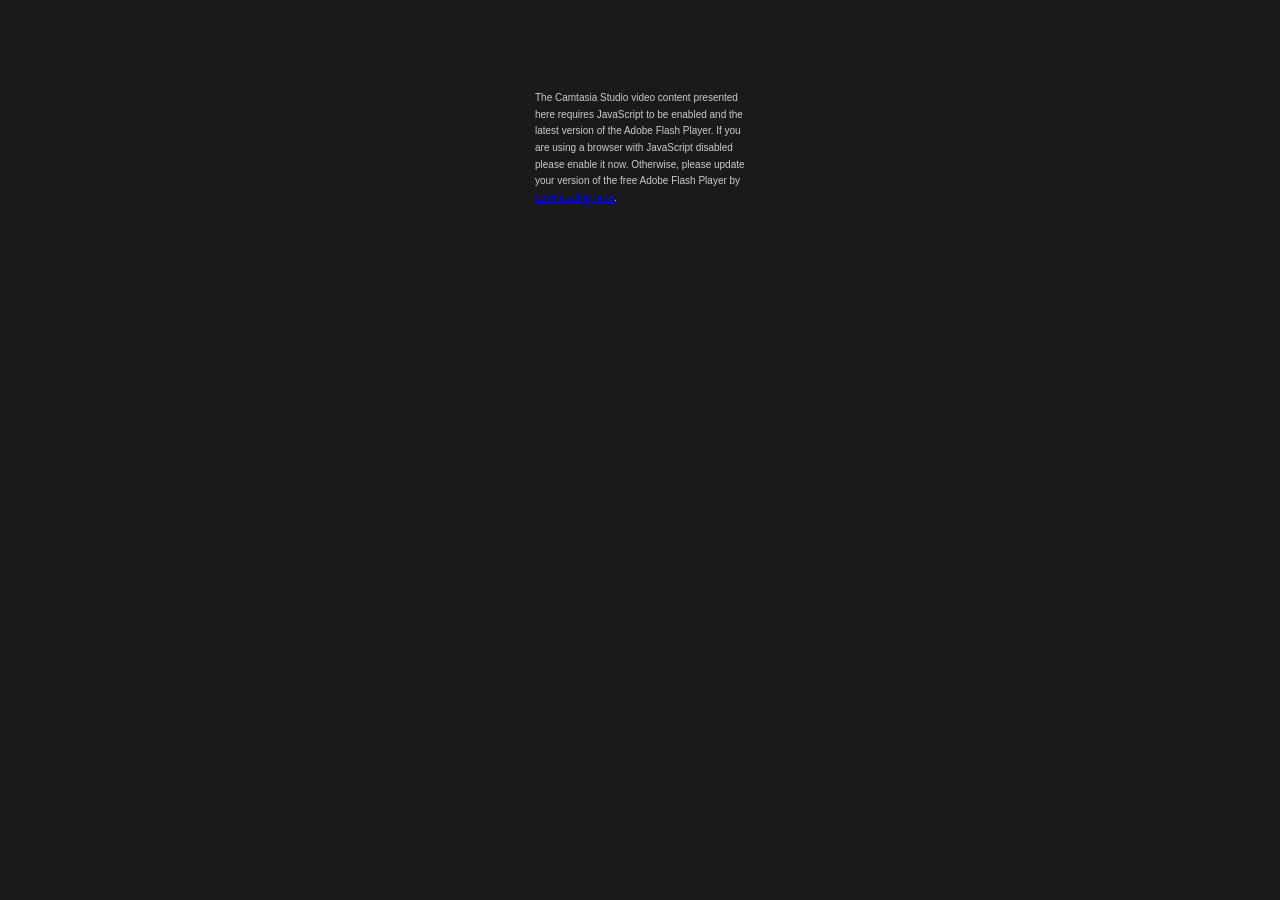
<file: Presentations/Videos/WebcontrolwithPI/Edited/Edited.html>
<!DOCTYPE html PUBLIC "-//W3C//DTD XHTML 1.0 Strict//EN" "http://www.w3.org/TR/xhtml1/DTD/xhtml1-strict.dtd">
<!-- saved from url=(0014)about:internet -->
<html xmlns="http://www.w3.org/1999/xhtml" xml:lang="en" lang="en">
    <head>
        <!-- saved from url=(0025)http://www.techsmith.com/ -->
        <meta http-equiv="Content-Type" content="text/html; charset=UTF-8" />
        <meta name="DC.title" content="Edited" />

        <title>Created by Camtasia Studio 7</title>
        <script type="text/javascript" src="swfobject.js"></script>
        <script type="text/javascript">
            swfobject.registerObject("csSWF", "9.0.115", "expressInstall.swf");
        </script>
        <style type="text/css">
            body 
            {
                background-color: #1a1a1a;
                font: .8em/1.3em verdana,arial,helvetica,sans-serif;
                text-align: center;
            }
            #media
            {
                margin-top: 40px;
            }
            #noUpdate
            {
                margin: 0 auto;
                font-family:Arial, Helvetica, sans-serif;
                font-size: x-small;
                color: #cccccc;
                text-align: left;
                width: 210px; 
                height: 200px;	
                padding: 40px;
            }
        </style>
    </head>
    <body>
        <div id="media">
            <object classid="clsid:D27CDB6E-AE6D-11cf-96B8-444553540000" width="853" height="498" id="csSWF">
                <param name="movie" value="Edited_controller.swf" />
                <param name="quality" value="best" />
                <param name="bgcolor" value="#1a1a1a" />
                <param name="allowfullscreen" value="true" />
                <param name="scale" value="showall" />
                <param name="allowscriptaccess" value="always" />
                <param name="flashvars" value="autostart=false&thumb=FirstFrame.png&thumbscale=45&color=0x000000,0x000000" />
                <!--[if !IE]>-->
                <object type="application/x-shockwave-flash" data="Edited_controller.swf" width="853" height="498">
                    <param name="quality" value="best" />
                    <param name="bgcolor" value="#1a1a1a" />
                    <param name="allowfullscreen" value="true" />
                    <param name="scale" value="showall" />
                    <param name="allowscriptaccess" value="always" />
                    <param name="flashvars" value="autostart=false&thumb=FirstFrame.png&thumbscale=45&color=0x000000,0x000000" />
                <!--<![endif]-->
                    <div id="noUpdate">
                        <p>The Camtasia Studio video content presented here requires JavaScript to be enabled and the latest version of the Adobe Flash Player. If you are using a browser with JavaScript disabled please enable it now. Otherwise, please update your version of the free Adobe Flash Player by <a href="http://www.adobe.com/go/getflashplayer">downloading here</a>. </p>
                    </div>
                <!--[if !IE]>-->
                </object>
                <!--<![endif]-->
            </object>
        </div>
        <!-- Users looking for simple object / embed tags can copy and paste the needed tags below.
        <div id="media">
            <object id="csSWF" classid="clsid:d27cdb6e-ae6d-11cf-96b8-444553540000" width="853" height="498" codebase="http://download.macromedia.com/pub/shockwave/cabs/flash/swflash.cab#version=9,0,115,0">
                <param name="src" value="Edited_controller.swf"/>
                <param name="bgcolor" value="#1a1a1a"/>
                <param name="quality" value="best"/>
                <param name="allowScriptAccess" value="always"/>
                <param name="allowFullScreen" value="true"/>
                <param name="scale" value="showall"/>
                <param name="flashVars" value="autostart=false#&thumb=FirstFrame.png&thumbscale=45&color=0x000000,0x000000"/>
                <embed name="csSWF" src="Edited_controller.swf" width="853" height="498" bgcolor="#1a1a1a" quality="best" allowScriptAccess="always" allowFullScreen="true" scale="showall" flashVars="autostart=false&thumb=FirstFrame.png&thumbscale=45&color=0x000000,0x000000" pluginspage="http://www.macromedia.com/shockwave/download/index.cgi?P1_Prod_Version=ShockwaveFlash"></embed>
            </object>
        </div>
        -->
    </body>
</html>
</file>
